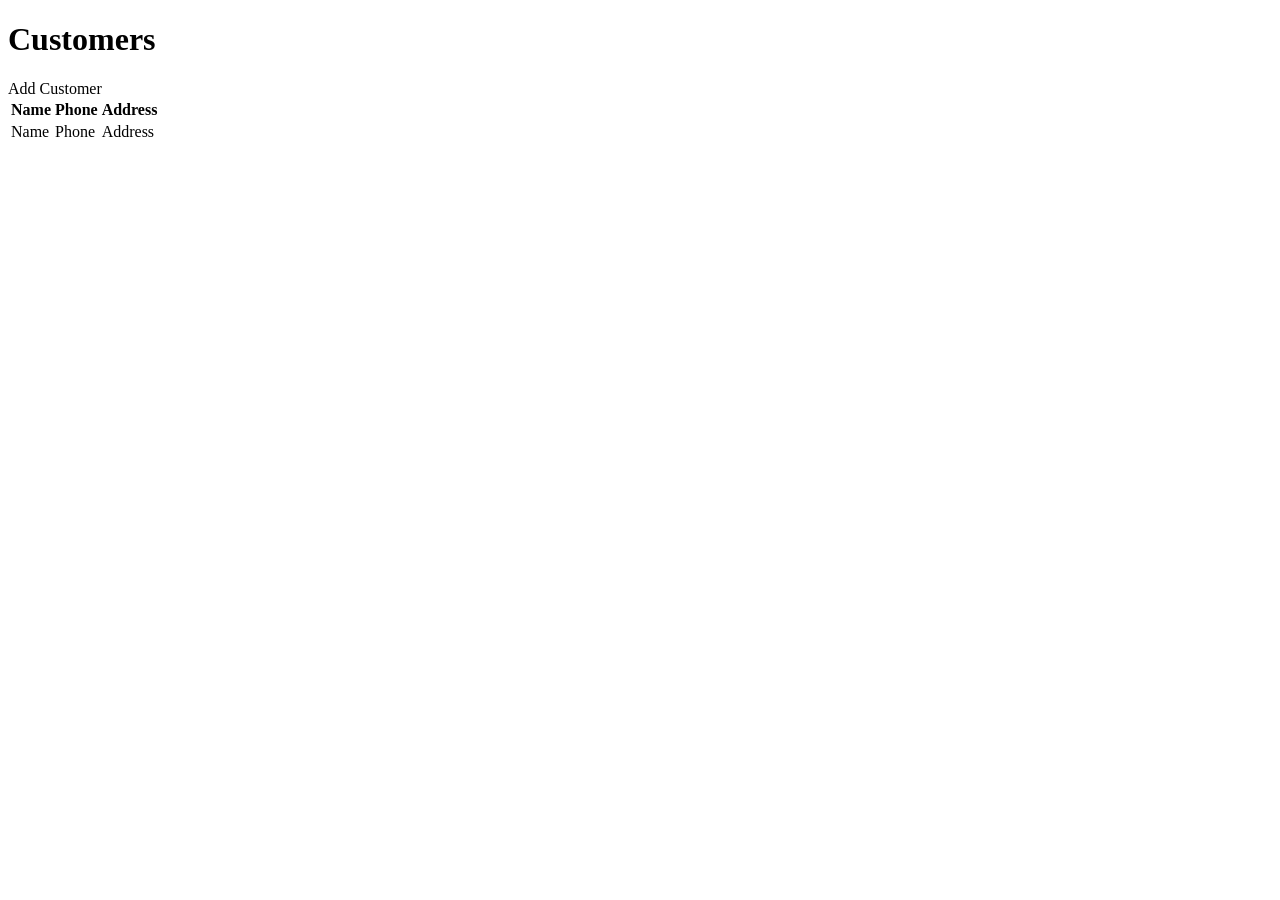
<file: target/classes/templates/customers/index.html>
<!doctype html>
<html lang="en" xmlns:th="http://www.thymeleaf.org">
<head th:replace="~{fragments/layout :: head('Customers')}"></head>
<body>
<nav th:replace="~{fragments/layout :: nav}"></nav>
<main class="app-shell">
    <div class="page-title">
        <h1>Customers</h1>
        <a class="btn btn-primary" th:href="@{/customers/create}">Add Customer</a>
    </div>
    <table class="table table-striped align-middle">
        <thead><tr><th>Name</th><th>Phone</th><th>Address</th></tr></thead>
        <tbody>
        <tr th:each="customer : ${customers}">
            <td th:text="${customer.name}">Name</td>
            <td th:text="${customer.phone}">Phone</td>
            <td th:text="${customer.address}">Address</td>
        </tr>
        </tbody>
    </table>
</main>
<script th:replace="~{fragments/layout :: scripts}"></script>
</body>
</html>
</file>
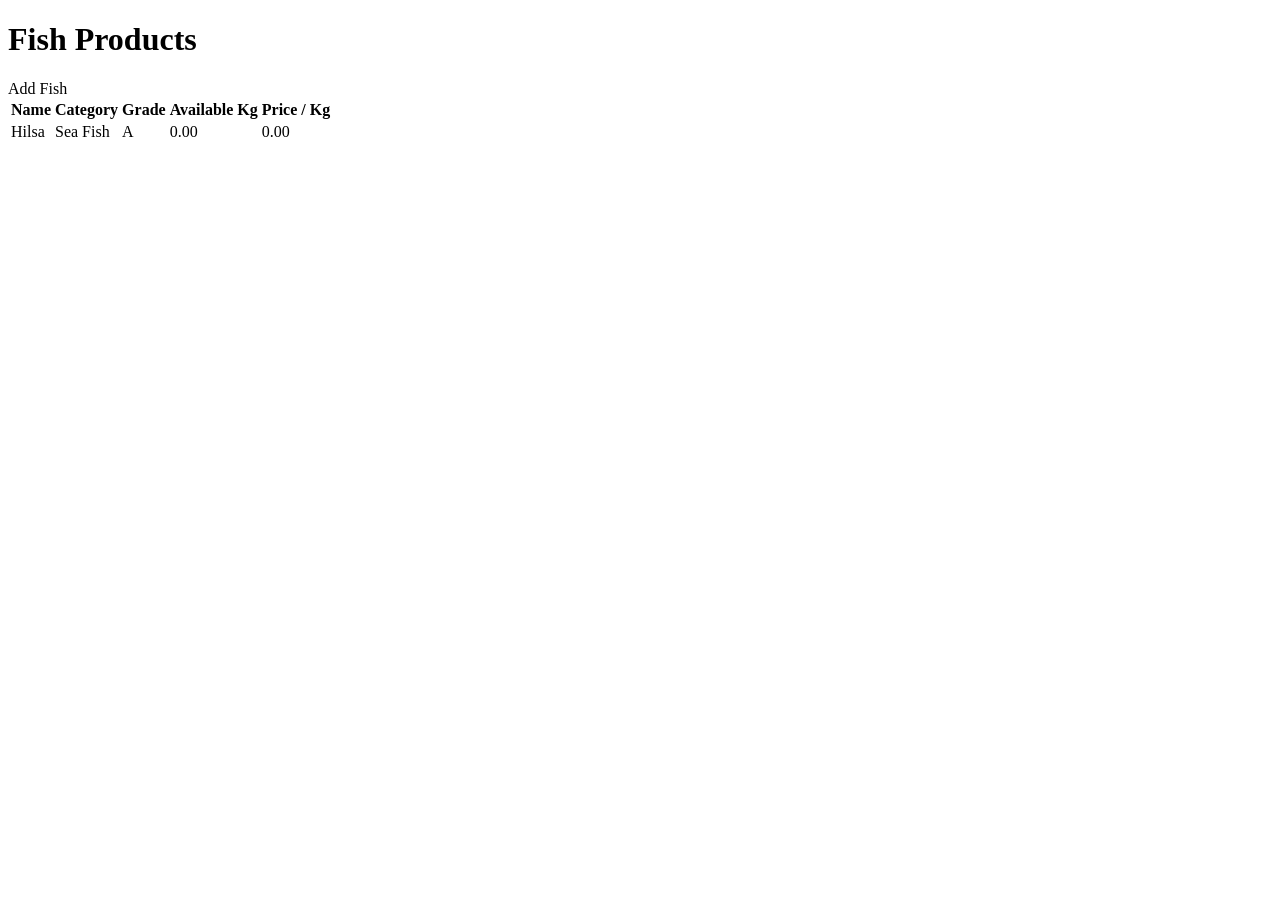
<file: target/classes/templates/fish-products/index.html>
<!doctype html>
<html lang="en" xmlns:th="http://www.thymeleaf.org">
<head th:replace="~{fragments/layout :: head('Fish Products')}"></head>
<body>
<nav th:replace="~{fragments/layout :: nav}"></nav>
<main class="app-shell">
    <div class="page-title">
        <h1>Fish Products</h1>
        <a class="btn btn-primary" th:href="@{/fish-products/create}">Add Fish</a>
    </div>
    <table class="table table-striped align-middle">
        <thead><tr><th>Name</th><th>Category</th><th>Grade</th><th class="text-end">Available Kg</th><th class="text-end">Price / Kg</th></tr></thead>
        <tbody>
        <tr th:each="fish : ${fishProducts}">
            <td th:text="${fish.name}">Hilsa</td>
            <td th:text="${fish.category}">Sea Fish</td>
            <td th:text="${fish.grade}">A</td>
            <td class="text-end" th:text="${#numbers.formatDecimal(fish.availableQuantityKg, 1, 2)}">0.00</td>
            <td class="text-end" th:text="${#numbers.formatDecimal(fish.unitPrice, 1, 2)}">0.00</td>
        </tr>
        </tbody>
    </table>
</main>
<script th:replace="~{fragments/layout :: scripts}"></script>
</body>
</html>
</file>
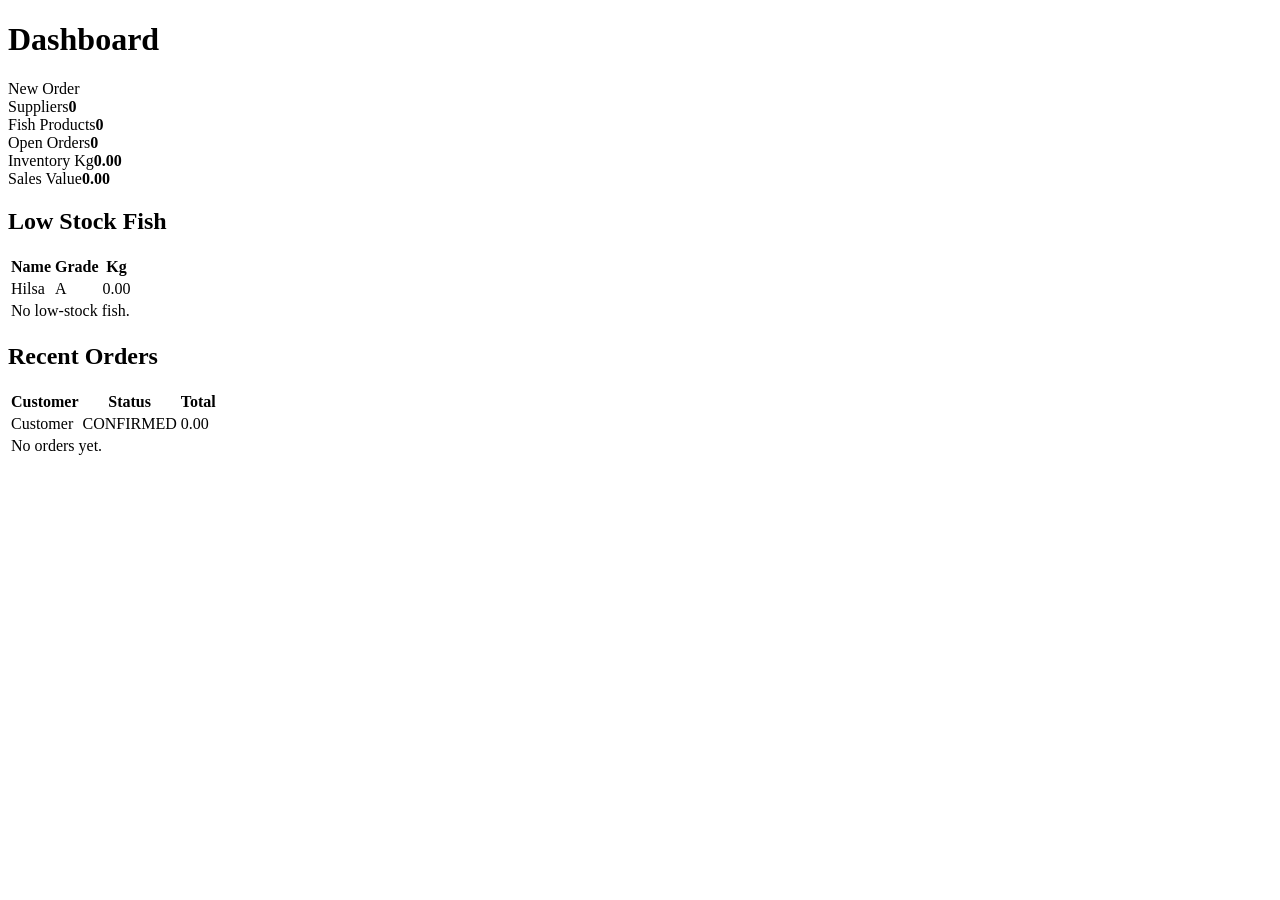
<file: target/classes/templates/home/index.html>
<!doctype html>
<html lang="en" xmlns:th="http://www.thymeleaf.org">
<head th:replace="~{fragments/layout :: head('Dashboard')}"></head>
<body>
<nav th:replace="~{fragments/layout :: nav}"></nav>
<main class="app-shell">
    <div class="page-title">
        <h1>Dashboard</h1>
        <a class="btn btn-primary" th:href="@{/orders/create}">New Order</a>
    </div>

    <section class="metric-grid">
        <div class="metric"><span>Suppliers</span><strong th:text="${supplierCount}">0</strong></div>
        <div class="metric"><span>Fish Products</span><strong th:text="${fishProductCount}">0</strong></div>
        <div class="metric"><span>Open Orders</span><strong th:text="${pendingOrderCount}">0</strong></div>
        <div class="metric"><span>Inventory Kg</span><strong th:text="${#numbers.formatDecimal(inventoryKg, 1, 2)}">0.00</strong></div>
        <div class="metric"><span>Sales Value</span><strong th:text="${#numbers.formatDecimal(salesValue, 1, 2)}">0.00</strong></div>
    </section>

    <div class="row g-3">
        <section class="col-lg-6">
            <div class="panel">
                <h2 class="h5 mb-3">Low Stock Fish</h2>
                <table class="table table-sm">
                    <thead><tr><th>Name</th><th>Grade</th><th class="text-end">Kg</th></tr></thead>
                    <tbody>
                    <tr th:each="fish : ${lowStockFish}">
                        <td th:text="${fish.name}">Hilsa</td>
                        <td th:text="${fish.grade}">A</td>
                        <td class="text-end" th:text="${#numbers.formatDecimal(fish.availableQuantityKg, 1, 2)}">0.00</td>
                    </tr>
                    <tr th:if="${#lists.isEmpty(lowStockFish)}"><td colspan="3">No low-stock fish.</td></tr>
                    </tbody>
                </table>
            </div>
        </section>
        <section class="col-lg-6">
            <div class="panel">
                <h2 class="h5 mb-3">Recent Orders</h2>
                <table class="table table-sm">
                    <thead><tr><th>Customer</th><th>Status</th><th class="text-end">Total</th></tr></thead>
                    <tbody>
                    <tr th:each="order : ${recentOrders}">
                        <td><a th:href="@{/orders/{id}(id=${order.id})}" th:text="${order.customer.name}">Customer</a></td>
                        <td><span class="badge-status" th:text="${order.status}">CONFIRMED</span></td>
                        <td class="text-end" th:text="${#numbers.formatDecimal(order.totalAmount, 1, 2)}">0.00</td>
                    </tr>
                    <tr th:if="${#lists.isEmpty(recentOrders)}"><td colspan="3">No orders yet.</td></tr>
                    </tbody>
                </table>
            </div>
        </section>
    </div>
</main>
<script th:replace="~{fragments/layout :: scripts}"></script>
</body>
</html>
</file>
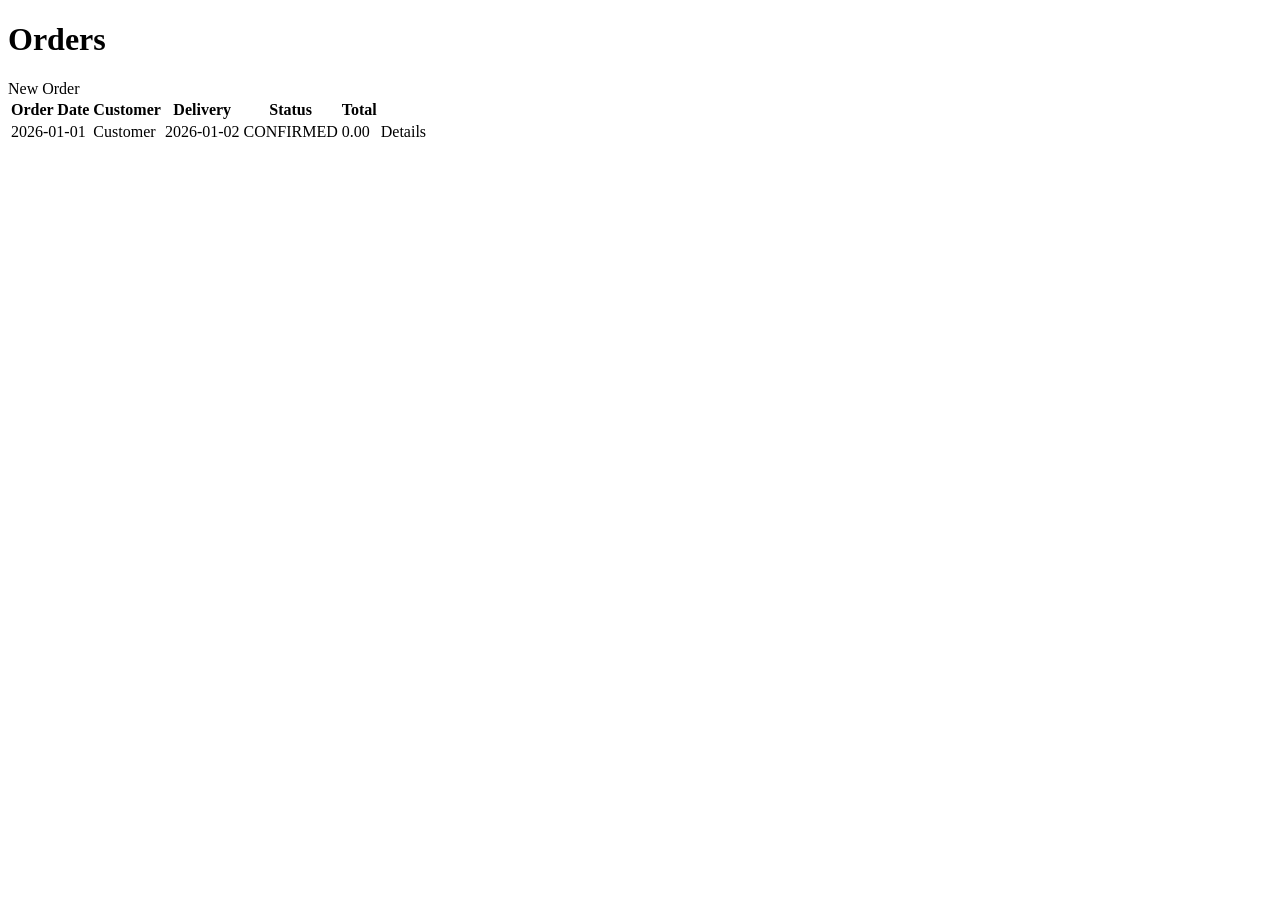
<file: target/classes/templates/orders/index.html>
<!doctype html>
<html lang="en" xmlns:th="http://www.thymeleaf.org">
<head th:replace="~{fragments/layout :: head('Orders')}"></head>
<body>
<nav th:replace="~{fragments/layout :: nav}"></nav>
<main class="app-shell">
    <div class="page-title">
        <h1>Orders</h1>
        <a class="btn btn-primary" th:href="@{/orders/create}">New Order</a>
    </div>
    <table class="table table-striped align-middle">
        <thead><tr><th>Order Date</th><th>Customer</th><th>Delivery</th><th>Status</th><th class="text-end">Total</th><th></th></tr></thead>
        <tbody>
        <tr th:each="order : ${orders}">
            <td th:text="${order.orderDate}">2026-01-01</td>
            <td th:text="${order.customer.name}">Customer</td>
            <td th:text="${order.deliveryDate}">2026-01-02</td>
            <td><span class="badge-status" th:text="${order.status}">CONFIRMED</span></td>
            <td class="text-end" th:text="${#numbers.formatDecimal(order.totalAmount, 1, 2)}">0.00</td>
            <td class="text-end"><a class="btn btn-sm btn-outline-primary" th:href="@{/orders/{id}(id=${order.id})}">Details</a></td>
        </tr>
        </tbody>
    </table>
</main>
<script th:replace="~{fragments/layout :: scripts}"></script>
</body>
</html>
</file>
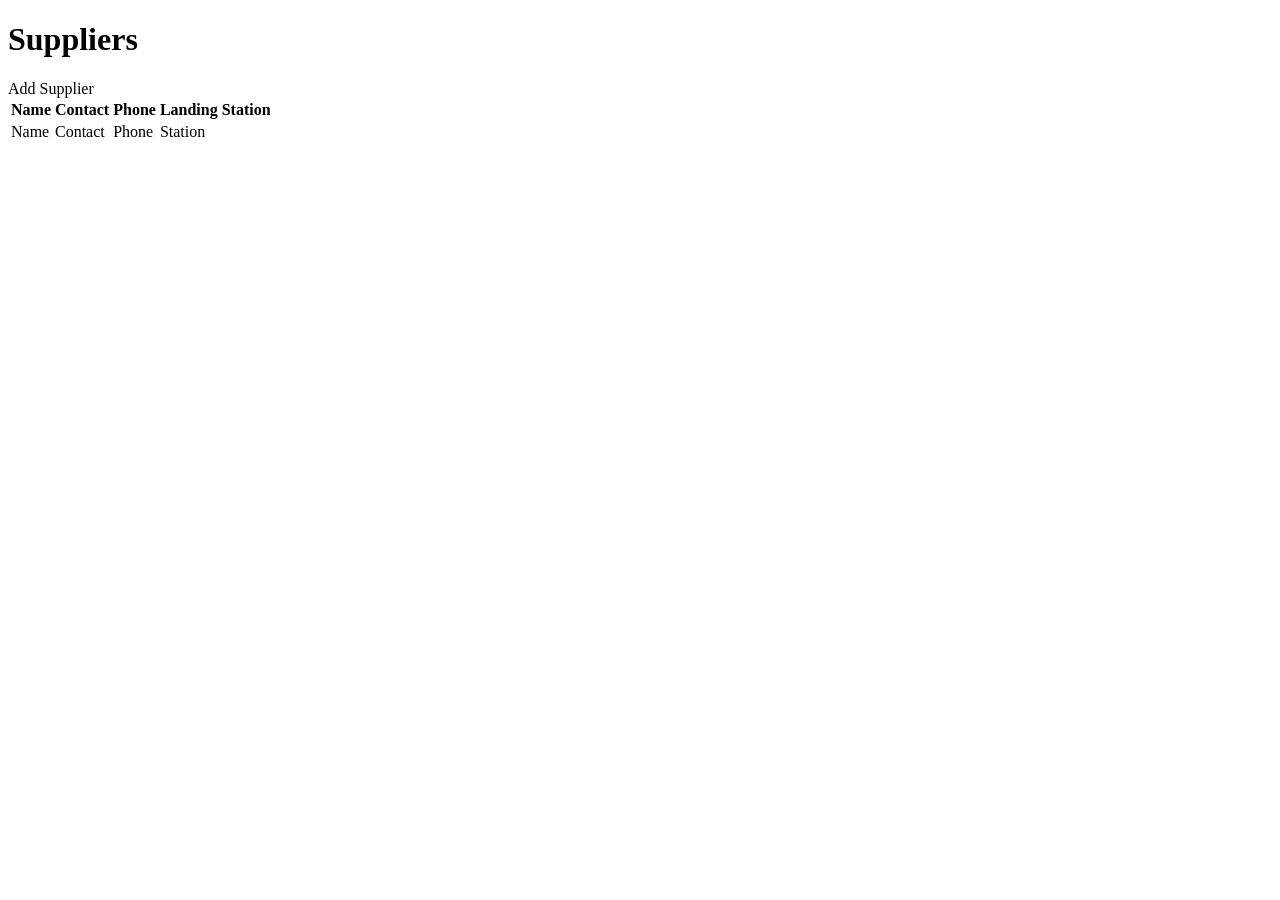
<file: target/classes/templates/suppliers/index.html>
<!doctype html>
<html lang="en" xmlns:th="http://www.thymeleaf.org">
<head th:replace="~{fragments/layout :: head('Suppliers')}"></head>
<body>
<nav th:replace="~{fragments/layout :: nav}"></nav>
<main class="app-shell">
    <div class="page-title">
        <h1>Suppliers</h1>
        <a class="btn btn-primary" th:href="@{/suppliers/create}">Add Supplier</a>
    </div>
    <table class="table table-striped align-middle">
        <thead><tr><th>Name</th><th>Contact</th><th>Phone</th><th>Landing Station</th></tr></thead>
        <tbody>
        <tr th:each="supplier : ${suppliers}">
            <td th:text="${supplier.name}">Name</td>
            <td th:text="${supplier.contactPerson}">Contact</td>
            <td th:text="${supplier.phone}">Phone</td>
            <td th:text="${supplier.landingStation}">Station</td>
        </tr>
        </tbody>
    </table>
</main>
<script th:replace="~{fragments/layout :: scripts}"></script>
</body>
</html>
</file>
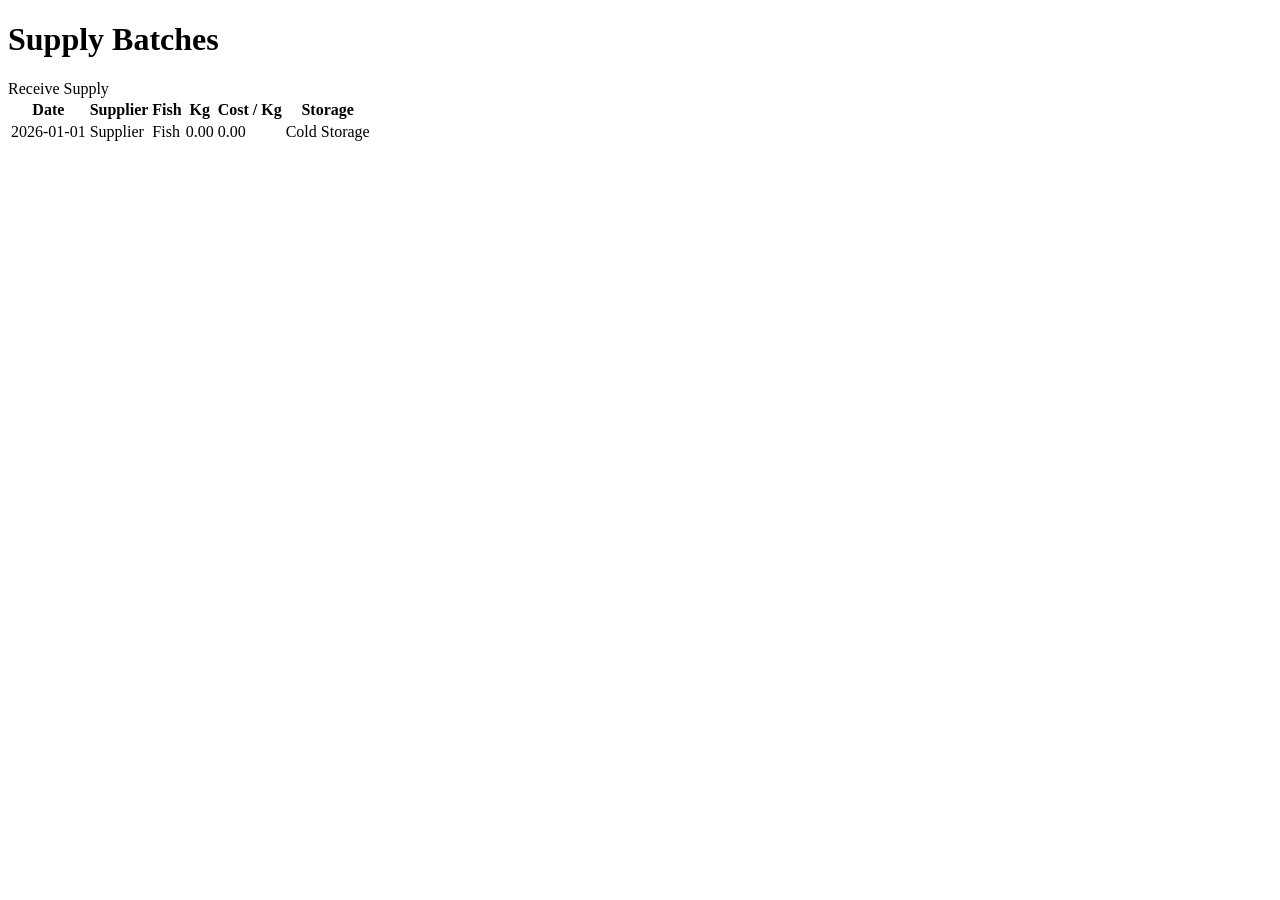
<file: target/classes/templates/supply-batches/index.html>
<!doctype html>
<html lang="en" xmlns:th="http://www.thymeleaf.org">
<head th:replace="~{fragments/layout :: head('Supply Batches')}"></head>
<body>
<nav th:replace="~{fragments/layout :: nav}"></nav>
<main class="app-shell">
    <div class="page-title">
        <h1>Supply Batches</h1>
        <a class="btn btn-primary" th:href="@{/supply-batches/create}">Receive Supply</a>
    </div>
    <table class="table table-striped align-middle">
        <thead><tr><th>Date</th><th>Supplier</th><th>Fish</th><th class="text-end">Kg</th><th class="text-end">Cost / Kg</th><th>Storage</th></tr></thead>
        <tbody>
        <tr th:each="batch : ${batches}">
            <td th:text="${batch.receivedDate}">2026-01-01</td>
            <td th:text="${batch.supplier.name}">Supplier</td>
            <td th:text="${batch.fishProduct.name}">Fish</td>
            <td class="text-end" th:text="${#numbers.formatDecimal(batch.quantityKg, 1, 2)}">0.00</td>
            <td class="text-end" th:text="${#numbers.formatDecimal(batch.costPerKg, 1, 2)}">0.00</td>
            <td th:text="${batch.storageLocation}">Cold Storage</td>
        </tr>
        </tbody>
    </table>
</main>
<script th:replace="~{fragments/layout :: scripts}"></script>
</body>
</html>
</file>
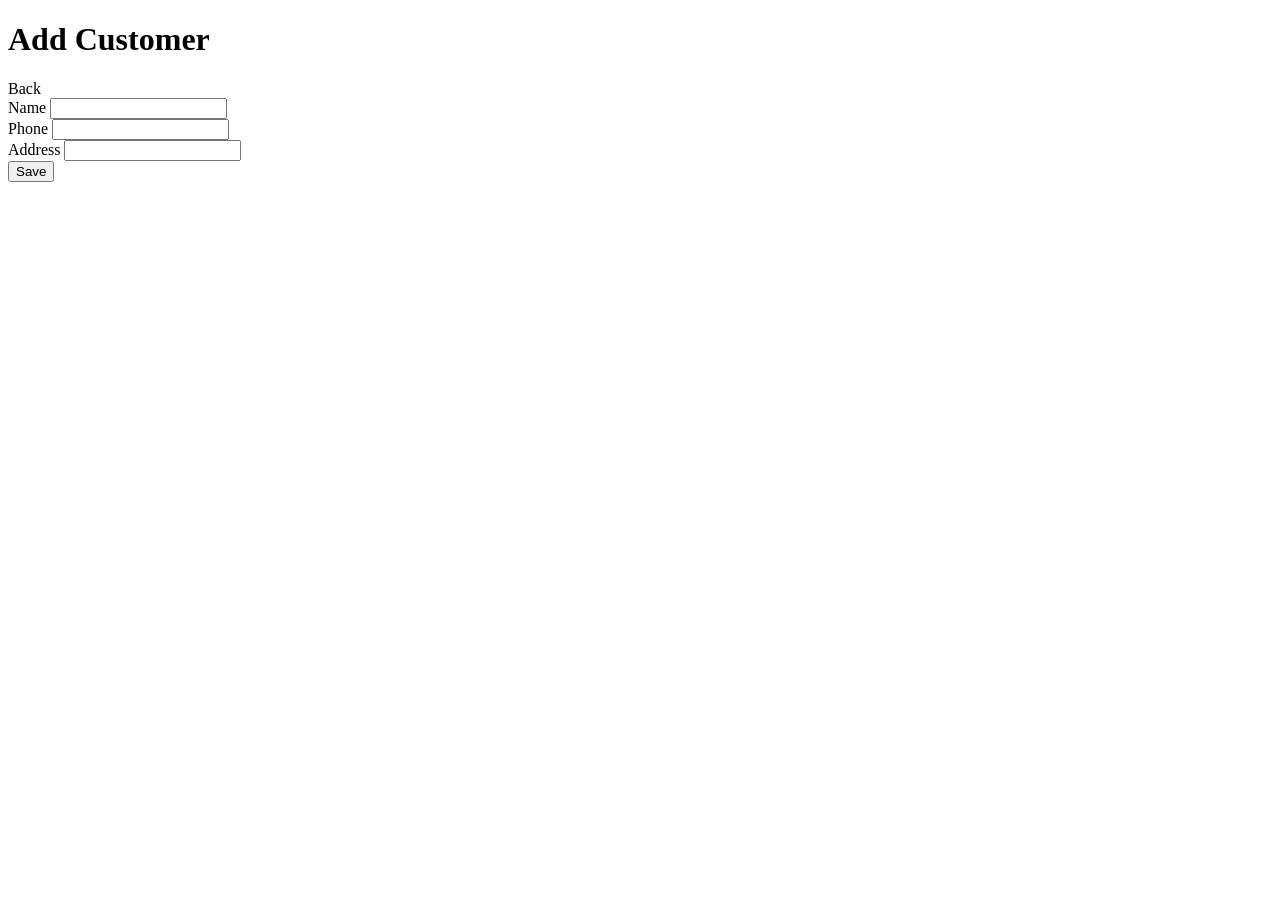
<file: target/classes/templates/customers/create.html>
<!doctype html>
<html lang="en" xmlns:th="http://www.thymeleaf.org">
<head th:replace="~{fragments/layout :: head('Add Customer')}"></head>
<body>
<nav th:replace="~{fragments/layout :: nav}"></nav>
<main class="app-shell form-wrap">
    <div class="page-title">
        <h1>Add Customer</h1>
        <a class="btn btn-outline-secondary" th:href="@{/customers}">Back</a>
    </div>
    <form th:action="@{/customers/create}" th:object="${customer}" method="post" class="panel">
        <div class="mb-3">
            <label class="form-label" for="name">Name</label>
            <input class="form-control" id="name" th:field="*{name}">
            <div class="text-danger" th:errors="*{name}"></div>
        </div>
        <div class="mb-3">
            <label class="form-label" for="phone">Phone</label>
            <input class="form-control" id="phone" th:field="*{phone}">
            <div class="text-danger" th:errors="*{phone}"></div>
        </div>
        <div class="mb-3">
            <label class="form-label" for="address">Address</label>
            <input class="form-control" id="address" th:field="*{address}">
            <div class="text-danger" th:errors="*{address}"></div>
        </div>
        <button class="btn btn-primary" type="submit">Save</button>
    </form>
</main>
<script th:replace="~{fragments/layout :: scripts}"></script>
</body>
</html>
</file>
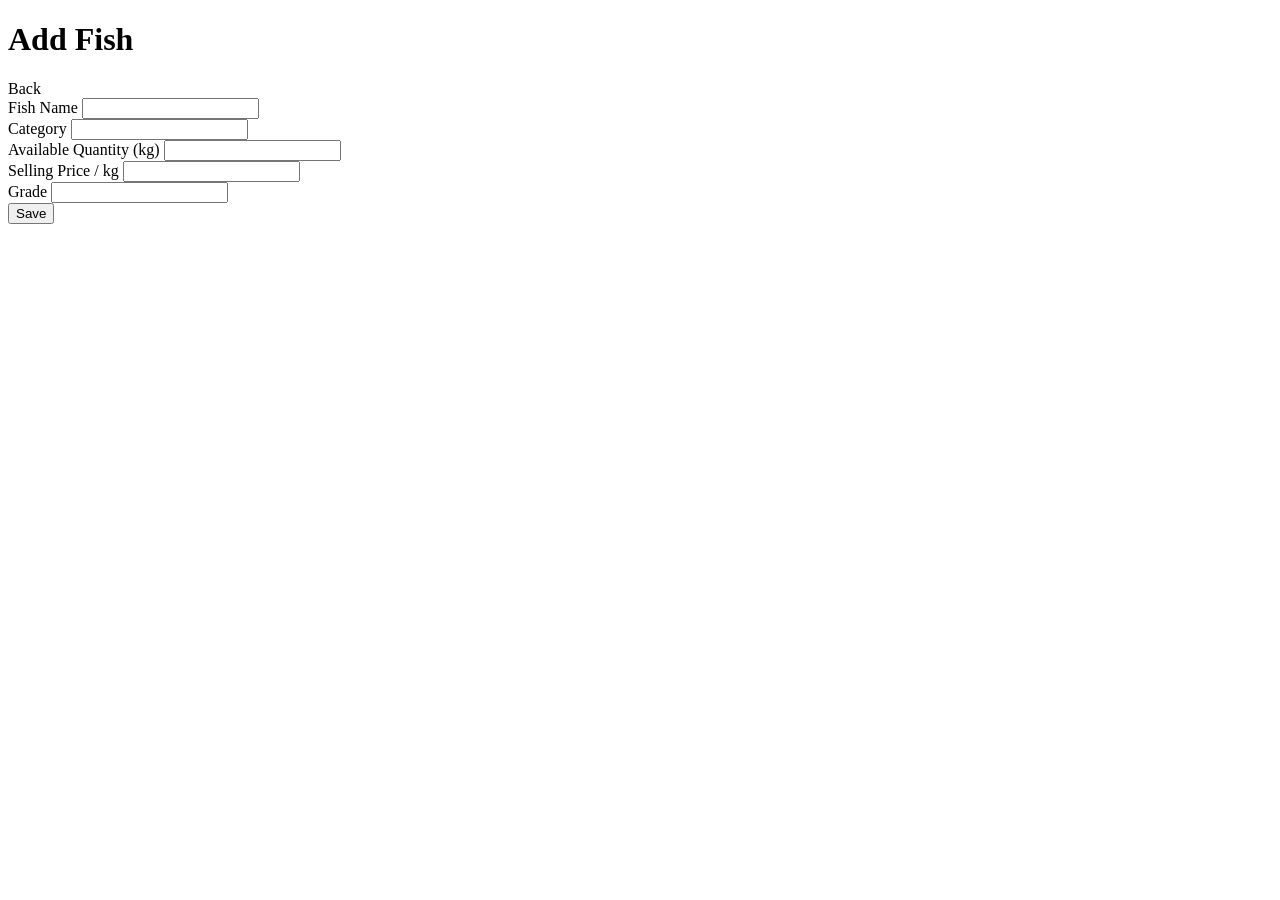
<file: target/classes/templates/fish-products/create.html>
<!doctype html>
<html lang="en" xmlns:th="http://www.thymeleaf.org">
<head th:replace="~{fragments/layout :: head('Add Fish')}"></head>
<body>
<nav th:replace="~{fragments/layout :: nav}"></nav>
<main class="app-shell form-wrap">
    <div class="page-title">
        <h1>Add Fish</h1>
        <a class="btn btn-outline-secondary" th:href="@{/fish-products}">Back</a>
    </div>
    <form th:action="@{/fish-products/create}" th:object="${fishProduct}" method="post" class="panel">
        <div class="mb-3">
            <label class="form-label" for="name">Fish Name</label>
            <input class="form-control" id="name" th:field="*{name}">
            <div class="text-danger" th:errors="*{name}"></div>
        </div>
        <div class="mb-3">
            <label class="form-label" for="category">Category</label>
            <input class="form-control" id="category" th:field="*{category}">
            <div class="text-danger" th:errors="*{category}"></div>
        </div>
        <div class="row">
            <div class="col-md-4 mb-3">
                <label class="form-label" for="availableQuantityKg">Available Quantity (kg)</label>
                <input class="form-control" id="availableQuantityKg" type="number" min="0" step="0.01" th:field="*{availableQuantityKg}">
                <div class="text-danger" th:errors="*{availableQuantityKg}"></div>
            </div>
            <div class="col-md-4 mb-3">
                <label class="form-label" for="unitPrice">Selling Price / kg</label>
                <input class="form-control" id="unitPrice" type="number" min="0.01" step="0.01" th:field="*{unitPrice}">
                <div class="text-danger" th:errors="*{unitPrice}"></div>
            </div>
            <div class="col-md-4 mb-3">
                <label class="form-label" for="grade">Grade</label>
                <input class="form-control" id="grade" th:field="*{grade}">
                <div class="text-danger" th:errors="*{grade}"></div>
            </div>
        </div>
        <button class="btn btn-primary" type="submit">Save</button>
    </form>
</main>
<script th:replace="~{fragments/layout :: scripts}"></script>
</body>
</html>
</file>
